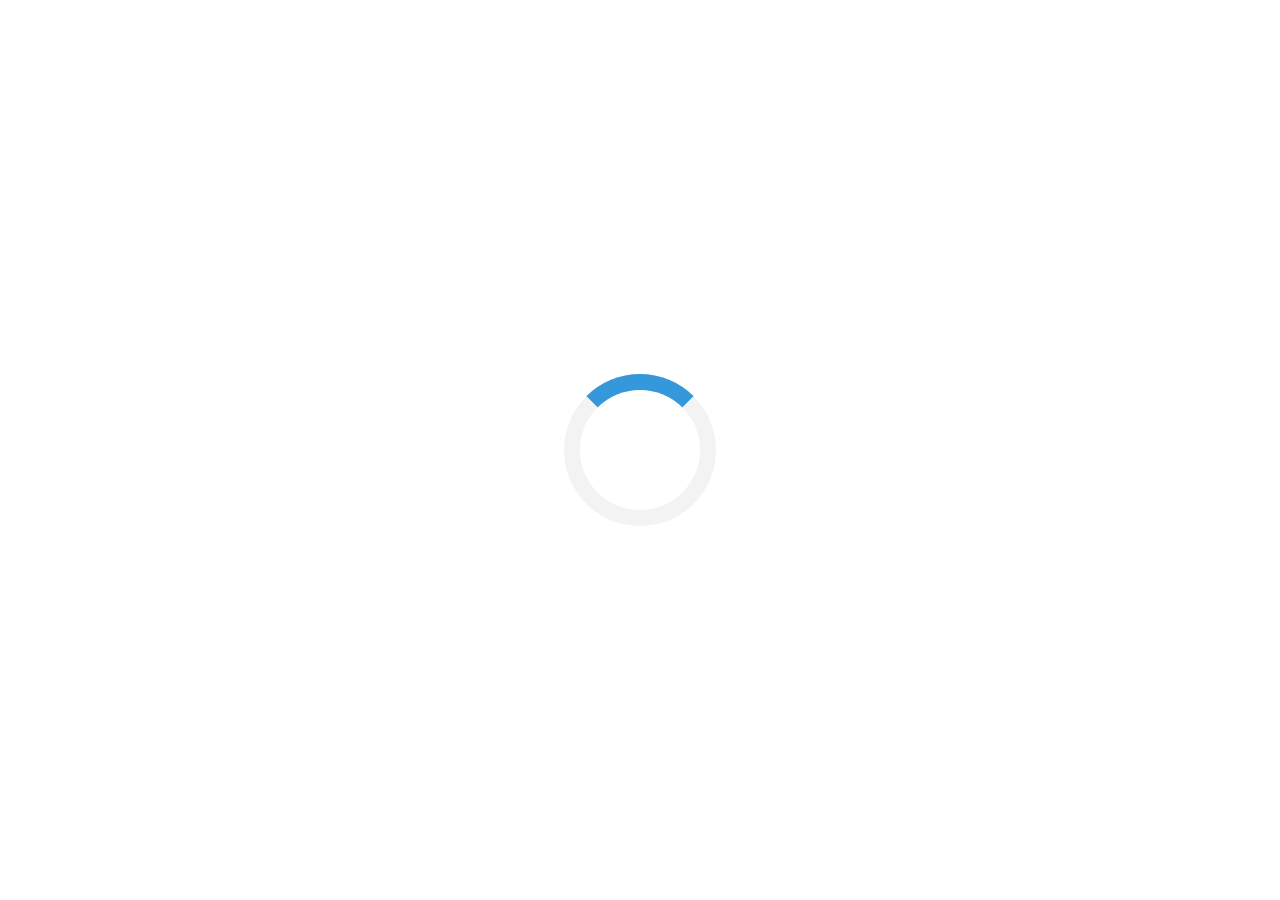
<file: html/1.html>
<!DOCTYPE html>
<html lang="uk-UA">
<head>
<link href="//furiyaai.github.io/wc/preloader/preloader.css" rel="stylesheet" type="text/css">
<meta name="viewport" content="width=device-width,initial-scale=1"/>
<title>Furiya AI</title>
<meta name="description" content="Furiya AI - проект присвячений мистецтву інтелекту для генерації картинок або простіше "ІІ картинки".">
<meta name="keywords" content="Furiya AI, FuriyaAI">
<!-- favicon -->
<link rel="apple-touch-icon" sizes="180x180" href="/apple-touch-icon.png">
<link rel="icon" type="image/png" sizes="32x32" href="/favicon-32x32.png">
<link rel="icon" type="image/png" sizes="192x192" href="/android-chrome-192x192.png">
<link rel="icon" type="image/png" sizes="16x16" href="/favicon-16x16.png">
<link rel="manifest" href="/site.webmanifest">
<link rel="mask-icon" href="/safari-pinned-tab.svg" color="#2855bf">
<meta name="apple-mobile-web-app-title" content="Furiya AI">
<meta name="application-name" content="Furiya AI">
<meta name="msapplication-TileColor" content="#2855bf">
<meta name="msapplication-TileImage" content="/mstile-144x144.png">
<meta name="theme-color" content="#ffffff">
</head>
<body onload="myFunction()">
<div id="loader"></div>
<div style="display:none;" id="myDiv" class="animate-bottom">
  
  <h2>Tada!</h2>
  <p>Some text in my newly loaded page..</p>
  
</div> 
<!-- preloader -->
<script src="//furiyaai.github.io/wc/preloader/preloader.js"></script>
</body>
</html>
</file>
